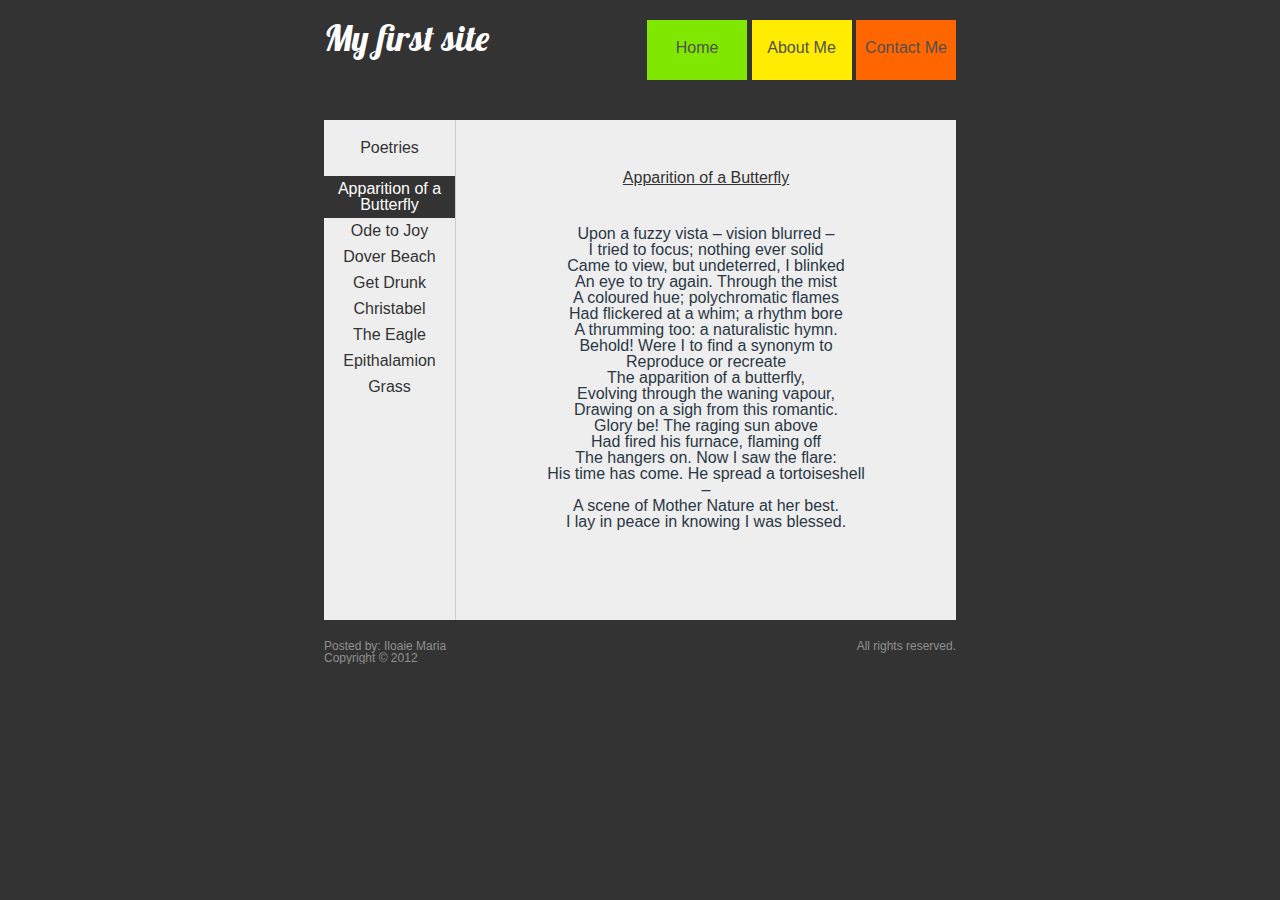
<file: html/index.html>
<!DOCTYPE html>
<html>
<head>
    <title>My First Site</title>
    <link href='http://fonts.googleapis.com/css?family=Lobster' rel='stylesheet' type='text/css'>
    <link href="stylesheets/reset.css" rel="stylesheet" type="text/css" />
    <link href="stylesheets/style.css" rel="stylesheet" type="text/css" />

    <script src="http://ajax.googleapis.com/ajax/libs/jquery/1.8.1/jquery.min.js"></script>
    <script src="javascripts/app.js"></script>
</head>

<body>
  <div id="wrapper">
    <header>
      <div>
        <h2 id="logo">My first site</h2>
      </div>
      <nav>
        <ul>
          <li id="button1"><a href="#">Home</a></li>
          <li id="button2"><a href="#">About Me</a></li>
          <li id="button3"><a href="#">Contact Me</a></li>
        </ul>
      </nav>
    </header>
    <div>
      <aside>
        <h3>Poetries</h3>
        <nav>
          <ul>
            <li><a href="#" rel="article1">Apparition of a Butterfly</a></li>
            <li><a href="#" rel="article2">Ode to Joy</a></li>
            <li><a href="#" rel="article3">Dover Beach</a></li>
            <li><a href="#" rel="article4">Get Drunk</a></li>
            <li><a href="#" rel="article5">Christabel</a></li>
            <li><a href="#" rel="article6">The Eagle</a></li>
            <li><a href="#" rel="article7">Epithalamion</a></li>
            <li><a href="#" rel="article8">Grass</a></li>
          </ul>
        </nav>
      </aside>
      <section>
        <article id="article1">
            <h1>Apparition of a Butterfly</h1>

            <p>Upon a fuzzy vista – vision blurred –</br>
            I tried to focus; nothing ever solid</br>
            Came to view, but undeterred, I blinked</br>
            An eye to try again. Through the mist</br>
            A coloured hue; polychromatic flames</br>
            Had flickered at a whim; a rhythm bore</br>
            A thrumming too: a naturalistic hymn.</br>
            Behold! Were I to find a synonym to</br>
            Reproduce or recreate</br>
            The apparition of a butterfly,</br>
            Evolving through the waning vapour,</br>
            Drawing on a sigh from this romantic.</br>
            Glory be! The raging sun above</br>
            Had fired his furnace, flaming off</br>
            The hangers on. Now I saw the flare: </br>
            His time has come. He spread a tortoiseshell –</br>
            A scene of Mother Nature at her best.</br>
            I lay in peace in knowing I was blessed.</p>

        </article>
        <article id="article2">
            <h1>Ode to Joy</h1>

            <p>
              Wild and fearful in his cavern</br>
              Hid the naked troglodyte,</br>
              And the homeless nomad wandered</br>
              Laying waste the fertile plain.</br>
              Menacing with spear and arrow</br>
              In the woods the hunter strayed ...</br>
              Woe to all poor wreteches stranded </br>
              On those cruel and hostile shores!</br>
            </br>
              From the peak of high Olympus</br>
              Came the mother Ceres down,</br>
              Seeeking in those savage regions</br>
              Her lost daughter Prosperine.</br>
              But the Goddess found no refuge,</br>
              Found no kindly welcome there,</br>
              And no temple bearing witness</br>
              To the worship of the gods.</p>
        </article>
        <article id="article3">
          <h1>Dover Beach</h1>
          <p>
            The sea is calm to-night.</br>
            The tide is full, the moon lies fair</br>
            Upon the straits;--on the French coast the light</br>
            Gleams and is gone; the cliffs of England stand,</br>
            Glimmering and vast, out in the tranquil bay.</br>
            Come to the window, sweet is the night air!</br>
            Only, from the long line of spray</br>
            Where the sea meets the moon-blanch'd land,</br>
            Listen! you hear the grating roar</br>
            Of pebbles which the waves draw back, and fling,</br>
            At their return, up the high strand,</br>
            Begin, and cease, and then again begin,</br>
            With tremulous cadence slow, and bring</br>
            The eternal note of sadness in.</p>
        </article>
        <article id="article4">
          <h1>Get Drunk</h1>
          <p>Always be drunk.</br>
            That's it!</br>
            The great imperative!</br>
            In order not to feel</br>
            Time's horrid fardel</br>
            bruise your shoulders,</br>
            grinding you into the earth,</br>
            get drunk and stay that way.</br>
            On what?</br>
            On wine, poetry, virtue, whatever.</br>
            But get drunk.</br>
            And if you sometimes happen to wake up</br>
            on the porches of a palace,</br>
            in the green grass of a ditch,</br>
            in the dismal loneliness</br>
            of your own room,</br>
            your drunkenness gone or disappearing,</br>
            ask the wind,</br>
            the wave,</br>
            the star,</br>
            the bird,</br>
            the clock,</br>
            ask everything that flees,</br>
            everything that groans</br>
            or rolls</br>
            or sings,</br>
            everything that speaks,</br>
            ask what time it is;</br>
            and the wind, </br>
            the wave, </br>
            the star,</br>
            the bird, </br>
            the clock</br>
            will answer you:</br>
            "Time to get drunk!</br>
            Don't be martyred slaves of Time,</br>
            Get drunk!</br>
            Stay drunk!</br>
            On wine, virtue, poetry, whatever!"</br>
          </p>
        </article>
        <article id="article5">
          <h1>Christabel</h1>
          <p>Tis the middle of night by the castle clock</br>
            And the owls have awakened the crowing cock;</br>
            Tu-whit!- Tu-whoo!</br>
            And hark, again! the crowing cock,</br>
            How drowsily it crew.</br>
            Sir Leoline, the Baron rich,</br>
            Hath a toothless mastiff, which</br>
            From her kennel beneath the rock</br>
            Maketh answer to the clock,</br>
            Four for the quarters, and twelve for the hour;</br>
            Ever and aye, by shine and shower,</br>
            Sixteen short howls, not over loud;</br>
            Some say, she sees my lady's shroud</p>
        </article>
        <article id="article6">
          <h1>The Eagle</h1>
          <p>He clasps the crag with crooked hands;</br>
            Close to the sun in lonely lands,</br>
            Ring'd with the azure world, he stands.</br>
            The wrinkled sea beneath him crawls;</br>
            He watches from his mountain walls,</br>
            And like a thunderbolt he falls.</p>
        </article>
        <article id="article7">
          <h1>Epithalamion</h1>
          <p>Ye learned sisters, which have oftentimes</br>
            Beene to me ayding, others to adorne,</br>
            Whom ye thought worthy for your gracefull rymes,</br>
            That even the greatest did not greatly scorne</br>
            To heare theyr names sung in your simple layes,</br>
             But joyed in theyr praise;</br>
            And when ye list your owne mishaps to mourne,</br>
            Which death, or love, or fortunes wreck did rayse,</br>
            Your string could soone to sadder tenor turne,</br>
            And teach the woods and waters to lament</br>
             Your doleful dreriment:</br>
            Now lay those sorrowfull complaints aside,</br>
            And having all your heads with girland crownd,</br>
            Helpe me mine owne loves prayses to resound;</br>
            Ne let the same of any be envide:</br>
            So Orpheus did for his owne bride:</br>
            So I unto my selfe alone will sing;</br>
            The woods shall to me answer, and my eccho ring.</p>
        </article>
        <article id="article8">
          <h1>Grass</h1>
          <p>Pile the bodies high at Austerlitz and Waterloo.</br>
            Shovel them under and let me work---</br>
            I am the grass; I cover all.</br>
             </br>
            And pile them high at Gettysburg</br>
            And pile them high at Ypres and Verdun.</br>
            Shovel them under and let me work.</br>
            Two years, ten years, and passengers ask the conductor:</br>
            What place is this?</br>
            Where are we now?</br>
            </br>
            I am the grass.</br>
            Let me work.</br></p>
        </article>
      </section>
    </div>
        <footer>
          <div >
            <p id="left">Posted by: Iloaie Maria</br>
            Copyright &copy; 2012</p>
            <p id="right">
            <p id="right">All rights reserved.</p>
          </div>
      </footer>
  </div>

</body>
</html>
</file>
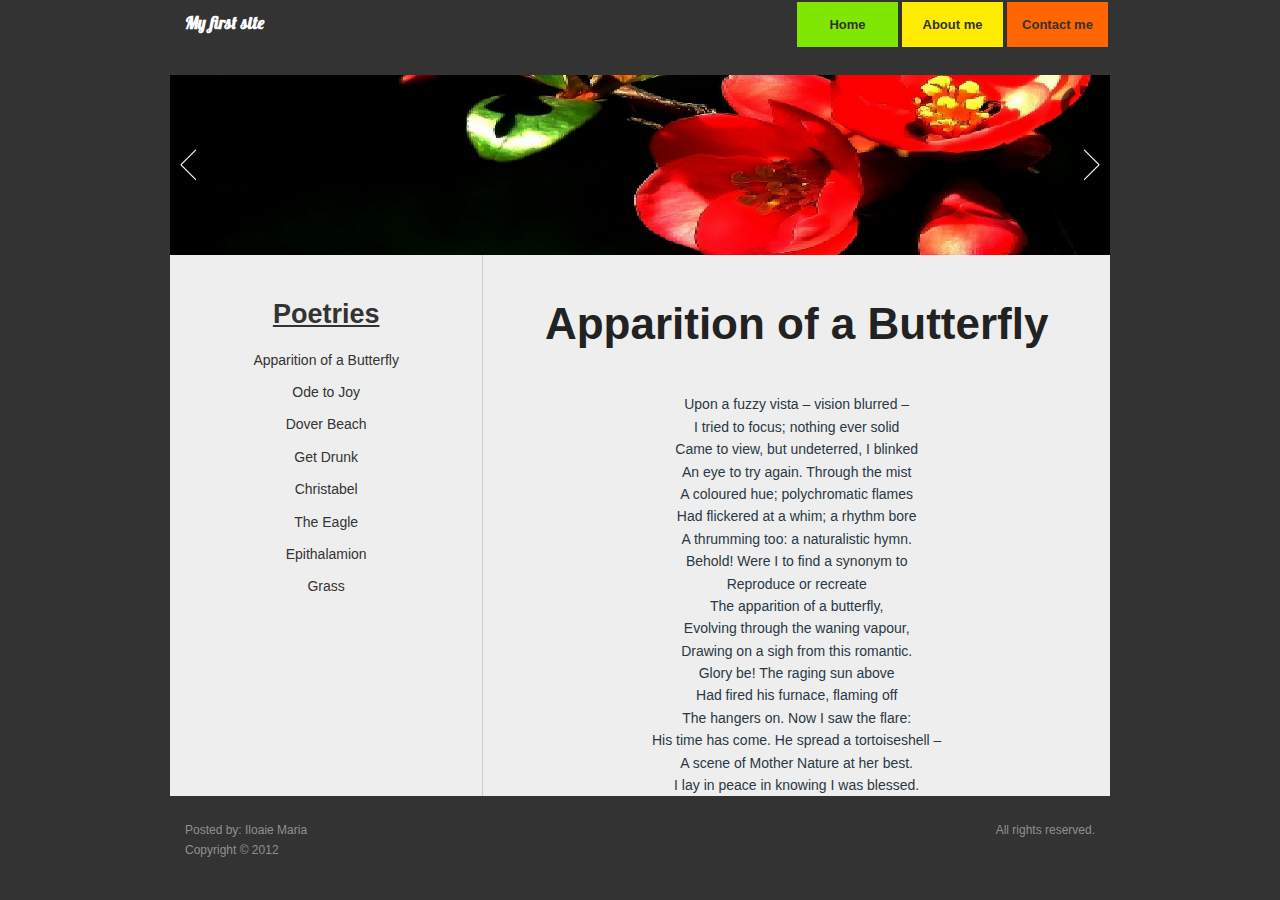
<file: zurb/index.html>
<!DOCTYPE html>
<head>
  <meta charset="utf-8" />
   <!-- Set the viewport width to device width for mobile -->
  <meta name="viewport" content="width=device-width" />
  <link href='http://fonts.googleapis.com/css?family=Lobster' rel='stylesheet' type='text/css'>
  <!-- Included CSS Files (Compressed) -->
  <link rel="stylesheet" href="stylesheets/foundation.min.css">
  <link rel="stylesheet" href="stylesheets/app.css">
  <link rel="stylesheet" href="stylesheets/style.css">
    <!-- Included JS Files (Compressed) -->
  <script src="javascripts/jquery.js"></script>
  <script src="javascripts/foundation.min.js"></script>
  <!-- Initialize JS Plugins -->
  <script src="javascripts/app.js"></script>
  <!-- IE Fix for HTML5 Tags -->
  <!--[if lt IE 9]>
    <script src="http://html5shiv.googlecode.com/svn/trunk/html5.js"></script>
  <![endif]-->

</head>
<body>
  <div class="row">
    <div class="content">
 <!--  My favourite one
    <header>
    <div class="row">
      <div class="twelve columns">
        <div class="four columns">
          <h2 id="logo">My first site</h2>
        </div>
        <div class="eight columns">
          <nav class="top-bar">
            <ul>
              <li id="button1"><a href="#">Home</a></li>
              <li id="button2"><a href="#">About Me</a></li>
              <li id="button3"><a href="#">Contact Me</a></li>
            </ul> 
          </nav>
        </div>
      </div>
    </div>
  </header-->
  <header>
    <nav class="top-bar">
      <ul>
        <li class="name" id="logo"><h1><a href="#">My first site</a></h1></li>
        <li class="toggle-topbar"><a href="#"></a></li>
      </ul>
        <section>
          <ul class="right">
            <li id="button3"><a href="#">Contact me</a></li>
          </ul>

          <ul class="right">
            <li id="button2"><a href="#">About me</a></li>
          </ul>

          <ul class="right">
            <li id="button1"><a href="#">Home</a></li>
          </ul>
        </section>
      </nav>
    </header>
  </div>
  </div>
  <div class ="row" id="slide">
    <div class="twelve columns" id="imag">
      <div id="featured">
        <img src="images/img1.jpg" />
        <img src="images/img2.jpg" />
        <img src="images/img3.jpg" />
      </div>
    </div>
  </div>

  <div class="row" id="wrapper">
    <div class="content">
      <div class="four columns" id="aside">
        <h3>Poetries</h3>
        <nav>
          <ul>
            <li><a href="#" rel="article1">Apparition of a Butterfly</a></li>
            <li><a href="#" rel="article2">Ode to Joy</a></li>
            <li><a href="#" rel="article3">Dover Beach</a></li>
            <li><a href="#" rel="article4">Get Drunk</a></li>
            <li><a href="#" rel="article5">Christabel</a></li>
            <li><a href="#" rel="article6">The Eagle</a></li>
            <li><a href="#" rel="article7">Epithalamion</a></li>
            <li><a href="#" rel="article8">Grass</a></li>
          </ul>
        </nav>
      </div>
      <div class ="eight columns" id="section">
        <div id="article1">
            <h1>Apparition of a Butterfly</h1>

            <p>Upon a fuzzy vista – vision blurred –<br>
            I tried to focus; nothing ever solid<br>
            Came to view, but undeterred, I blinked<br>
            An eye to try again. Through the mist<br>
            A coloured hue; polychromatic flames<br>
            Had flickered at a whim; a rhythm bore<br>
            A thrumming too: a naturalistic hymn.<br>
            Behold! Were I to find a synonym to<br>
            Reproduce or recreate<br>
            The apparition of a butterfly,<br>
            Evolving through the waning vapour,<br>
            Drawing on a sigh from this romantic.<br>
            Glory be! The raging sun above<br>
            Had fired his furnace, flaming off<br>
            The hangers on. Now I saw the flare: <br>
            His time has come. He spread a tortoiseshell –<br>
            A scene of Mother Nature at her best.<br>
            I lay in peace in knowing I was blessed.<br>

        </div>
        <div id="article2">
            <h1>Ode to Joy</h1>

            <p>
              Wild and fearful in his cavern<br>
              Hid the naked troglodyte,<br>
              And the homeless nomad wandered<br>
              Laying waste the fertile plain.<br>
              Menacing with spear and arrow<br>
              In the woods the hunter strayed ...<br>
              Woe to all poor wreteches stranded <br>
              On those cruel and hostile shores!<br>
            <br>
              From the peak of high Olympus<br>
              Came the mother Ceres down,<br>
              Seeeking in those savage regions<br>
              Her lost daughter Prosperine.<br>
              But the Goddess found no refuge,<br>
              Found no kindly welcome there,<br>
              And no temple bearing witness<br>
              To the worship of the gods.</p>
        </div>
        <div id="article3">
          <h1>Dover Beach</h1>
          <p>
            The sea is calm to-night.<br>
            The tide is full, the moon lies fair<br>
            Upon the straits;--on the French coast the light<br>
            Gleams and is gone; the cliffs of England stand,<br>
            Glimmering and vast, out in the tranquil bay.<br>
            Come to the window, sweet is the night air!<br>
            Only, from the long line of spray<br>
            Where the sea meets the moon-blanch'd land,<br>
            Listen! you hear the grating roar<br>
            Of pebbles which the waves draw back, and fling,<br>
            At their return, up the high strand,<br>
            Begin, and cease, and then again begin,<br>
            With tremulous cadence slow, and bring<br>
            The eternal note of sadness in.</p>
        </div>
        <div id="article4">
          <h1>Get Drunk</h1>
          <p>Always be drunk.<br>
            That's it!<br>
            The great imperative!<br>
            In order not to feel<br>
            Time's horrid fardel<br>
            bruise your shoulders,<br>
            grinding you into the earth,<br>
            get drunk and stay that way.<br>
            On what?<br>
            On wine, poetry, virtue, whatever.<br>
            But get drunk.<br>
            And if you sometimes happen to wake up<br>
            on the porches of a palace,<br>
            in the green grass of a ditch,<br>
            in the dismal loneliness<br>
            of your own room,<br>
            your drunkenness gone or disappearing,<br>
            ask the wind,<br>
            the wave,<br>
            the star,<br>
            the bird,<br>
            the clock,<br>
            ask everything that flees,<br>
            everything that groans<br>
            or rolls<br>
            or sings,<br>
            everything that speaks,<br>
            ask what time it is;<br>
            and the wind, <br>
            the wave, <br>
            the star,<br> 
            the bird, <br>
            the clock<br>
            will answer you:<br>
            "Time to get drunk!<br>
            Don't be martyred slaves of Time,<br>
            Get drunk!<br>
            Stay drunk!<br>
            On wine, virtue, poetry, whatever!"<br>
          </p>
        </div>
        <div id="article5">
          <h1>Christabel</h1>
          <p>Tis the middle of night by the castle clock<br>
            And the owls have awakened the crowing cock;<br>
            Tu-whit!- Tu-whoo!<br>
            And hark, again! the crowing cock,<br>
            How drowsily it crew.<br>
            Sir Leoline, the Baron rich,<br>
            Hath a toothless mastiff, which<br>
            From her kennel beneath the rock<br>
            Maketh answer to the clock,<br>
            Four for the quarters, and twelve for the hour;<br>
            Ever and aye, by shine and shower,<br>
            Sixteen short howls, not over loud;<br>
            Some say, she sees my lady's shroud</p>
        </div> 
        <div id="article6">
          <h1>The Eagle</h1>
          <p>He clasps the crag with crooked hands;<br>
            Close to the sun in lonely lands,<br>
            Ring'd with the azure world, he stands.<br>
            The wrinkled sea beneath him crawls;<br>
            He watches from his mountain walls,<br>
            And like a thunderbolt he falls.</p>
        </div> 
        <div id="article7">
          <h1>Epithalamion</h1>
          <p>Ye learned sisters, which have oftentimes<br>
            Beene to me ayding, others to adorne,<br>
            Whom ye thought worthy for your gracefull rymes,<br>
            That even the greatest did not greatly scorne<br>
            To heare theyr names sung in your simple layes,<br>
             But joyed in theyr praise;<br>
            And when ye list your owne mishaps to mourne,<br>
            Which death, or love, or fortunes wreck did rayse,<br>
            Your string could soone to sadder tenor turne,<br>
            And teach the woods and waters to lament<br>
             Your doleful dreriment:<br>
            Now lay those sorrowfull complaints aside,<br>
            And having all your heads with girland crownd,<br>
            Helpe me mine owne loves prayses to resound;<br>
            Ne let the same of any be envide:<br>
            So Orpheus did for his owne bride:<br>
            So I unto my selfe alone will sing;<br>
            The woods shall to me answer, and my eccho ring.</p>
        </div>
        <div id="article8">
          <h1>Grass</h1>
          <p>Pile the bodies high at Austerlitz and Waterloo.<br>
            Shovel them under and let me work---<br>
            I am the grass; I cover all.<br>
             <br>
            And pile them high at Gettysburg<br>
            And pile them high at Ypres and Verdun.<br>
            Shovel them under and let me work.<br>
            Two years, ten years, and passengers ask the conductor:<br>
            What place is this?<br>
            Where are we now?<br>
            <br>
            I am the grass.<br>
            Let me work.<br></p>
        </div>  
      </div>  
    </div>
  </div>
  </div>
        <footer>
          <div class="row">
            <div class="twelve columns">
              <p id="left">Posted by: Iloaie Maria<br>
              Copyright &copy; 2012</p>
              <p id="right">
              <p id="right">All rights reserved.</p>
            </div>
          </div>
      </footer>
  </div>
</body>
</html>
</file>
<file: html/stylesheets/style.css>
body {
	color: #2a3845;
	background: #333333;
	font-family: "Helvetica Neue", Helvetica, Arial, sans-serif;
}

#wrapper {
	width: 632px;
	margin: 0 auto;
	background: #eeeeee;
}

header {
	padding: 0px;
	background-color: #333333;
	height: 120px;
}

header div {
	float: left;
	width: 232px;
	display: block;
}

header h2 {
	margin: 20px 0;
	font-family: "Lobster", Helvetica,Arial, sans-serif;
	font-size: 36px;
	text-decoration: none;
	color: #ffffff;
	text-align: left;
}

header nav {
	margin: 20px 0;
	float: right;
	width: 400px;
	background: #333333;
}

header nav ul{
	text-align: right;
}

header nav ul li{
	display: inline-block;
	text-align: center;
}

header nav ul li a {
	display: block;
	width: 100px;
	height: 40px;
	padding-top: 20px;
	text-align: center;
	text-decoration: none;
	color: #505050;
}

header nav ul li a:hover {
	text-decoration: underline;
}

section {
	float: right;
	margin: 0 auto;
	width: 500px;
	text-align: center;
}

section article {
	padding: 50px;
  display: none;
  min-height: 400px;
}

section p {
	margin: 0 auto;
	padding: 40px;
}

h1 {
	color: #333333;
	text-decoration: underline;
}

div {
	overflow: hidden;
	clear: both;
}

aside {
	text-align: left;
	float: left;
	border-right: 1px solid #cccccc;
	margin-bottom: -9999px;
	padding-bottom: 9999px;
	width: 131px;
}

aside nav ul {
	margin: 0 auto;
	padding-left: 0px;
}

aside nav ul li {
	text-align: center;
	list-style-type: none;
	list-style-position: inside;
}


aside nav ul li a {
	color: #333333;
	text-decoration: none;
	display: block;
	padding: 5px 0;
}

aside nav ul li a:hover, .active {
	text-decoration: none;
	background: #333333;
	color: #ffffff;
}

h3 {
	padding: 20px;
	margin: 0 auto;
	color: #333333;
	text-align: center;
}

footer {
	clear: both;
	width: 632px;
	height: 200px;
	background: #333333;
}

footer div {
	padding: 20px 0 0 0;
}

#left {
  float: left;
  text-align: left;
  font-size: 12px;
	color: #909090;
}

#right{
  float: right;
  text-align: right;
  font-size: 12px;
	color: #909090;
}

p {
	margin: 0 auto;
	padding: 0;
}


#button1 {
	background: #80e800;
}

#button2 {
	background: #ffec00;
}

#button3 {
	background: #FF6600;
}

#title {
	text-decoration: underline;
}
</file>
<file: zurb/stylesheets/app.css>
/* Artfully masterminded by ZURB  */

/* -------------------------------------------------- 
   Table of Contents
-----------------------------------------------------
:: Shared Styles
:: Page Name 1
:: Page Name 2
*/


/* -----------------------------------------
   Shared Styles
----------------------------------------- */



/* -----------------------------------------
   Page Name 1
----------------------------------------- */




/* -----------------------------------------
   Page Name 2
----------------------------------------- */
</file>
<file: zurb/stylesheets/style.css>
body {
  color: #2a3845;
  background: #333333;
  font-family: "Helvetica Neue", Helvetica, Arial, sans-serif;
}

header .content .row {
  display: inline-block;
  margin:0 auto;
}

.twelve .columns {
  padding: 0px;
}

.four .columns{
  display: block;
}

.top-bar ul > li h1 a:not(.button) {
  color: #fff;!important;
  font-family: "Lobster", Helvetica,Arial, sans-serif;!important;
  font-size: 44px;!important;
  text-decoration: none;!important;
  color: #ffffff;!important;
  text-align: center;
}


.top-bar {
  background: #333333;
}

.top-bar section ul > li a:not(.button) {
  color:#333;
}

.top-bar ul li a:hover {
  background: #333;
  color: #fff;
  text-decoration: underline;
}

.top-bar section ul {
  padding: 2px;
}

/*.top-bar{
  background: #333333;
  float:right;
}

.eight .columns {
  float:right; 
}

.eight .columns .top-bar {
  display: block;
  background: #333333;
}

.eight .top-bar ul {
  float: right;
}

.eight .top-bar ul li {
  text-align: right;
  margin:2px;
  display: inline-block;
}

.eight .top-bar ul li a {
  display: block;
  width: 100px;
  height: 60px;
  margin-top: 20px;
  text-align: center;
  text-decoration: none;
  color: #505050;
}
.eight .top-bar ul li a:hover {
  text-decoration: underline;
}
*/


#button1 {
  background: #80e800;
  width: 101px;
  text-align: center;
}

#button2 {
  background: #ffec00;
  width: 101px;
  text-align: center;
}

#button3 {
  background: #FF6600;
  width: 101px;
  text-align: center;
}

#title {
  text-decoration: underline;
}

#wrapper {
  background: #eeeeee;
  overflow: hidden;
}

#aside {
  padding:0px;
  text-align:center;
  border-right: 1px solid #cccccc;!important;
  margin-bottom: -9999px;!important;
  padding-bottom: 9999px;!important;
}

#aside nav ul {
  margin: 0 auto;!important;
  padding-left: 0px;!important;
}

#aside nav ul li {
  list-style-type: none;
  list-style-position: inside;
}

#aside nav ul li a {
  display: block;
  color: #333333;
  padding: 5px 0;
  text-decoration: none;
  background: #eeeeee;
}

.a {
  color: #333333;
  text-decoration: none;
}

#aside nav ul li a {
  display: block;
  padding: 5px 0;
}

#aside nav ul li a:hover, .active {
  text-decoration: none;
  background: #333333;
  color: #ffffff;
}

h3 {
  text-decoration: underline;
  color: #333333;!important;
  text-align: center;!important;
}

#section {
  text-align: center;!important
}

#section div {
  display: none;
}

h1 {
  margin: 45px 0;
}

footer {
  margin-top: 25px;
}

#left {
  float: left;
  text-align: left;
  font-size: 12px;
  color: #909090;
}

#right{
  float: right;
  text-align: right;
  font-size: 12px;
  color: #909090;
}

p {
  margin: 0 auto;
  padding: 0;

}

h3 {
  margin-top: 45px;
  color: #333333;!important;
  text-align: center;!important;
  text-decoration: underline;
}

#section {
  text-align: center;!important
}

#section div {
  display: none;
}

h1 {
  margin: 45px 0;
}

footer {
  margin-top: 25px;
}

#left {
  float: left;
  text-align: left;
  font-size: 12px;
  color: #909090;
}

#right{
  float: right;
  text-align: right;
  font-size: 12px;
  color: #909090;
}

p {
  margin: 0 auto;
  padding: 0;
}

#imag {
  padding: 0px;
  height: 180px;
}
#featured {
  margin:0 auto;
}

img {
  height: 180px;
  width: 940px;
}
</file>
